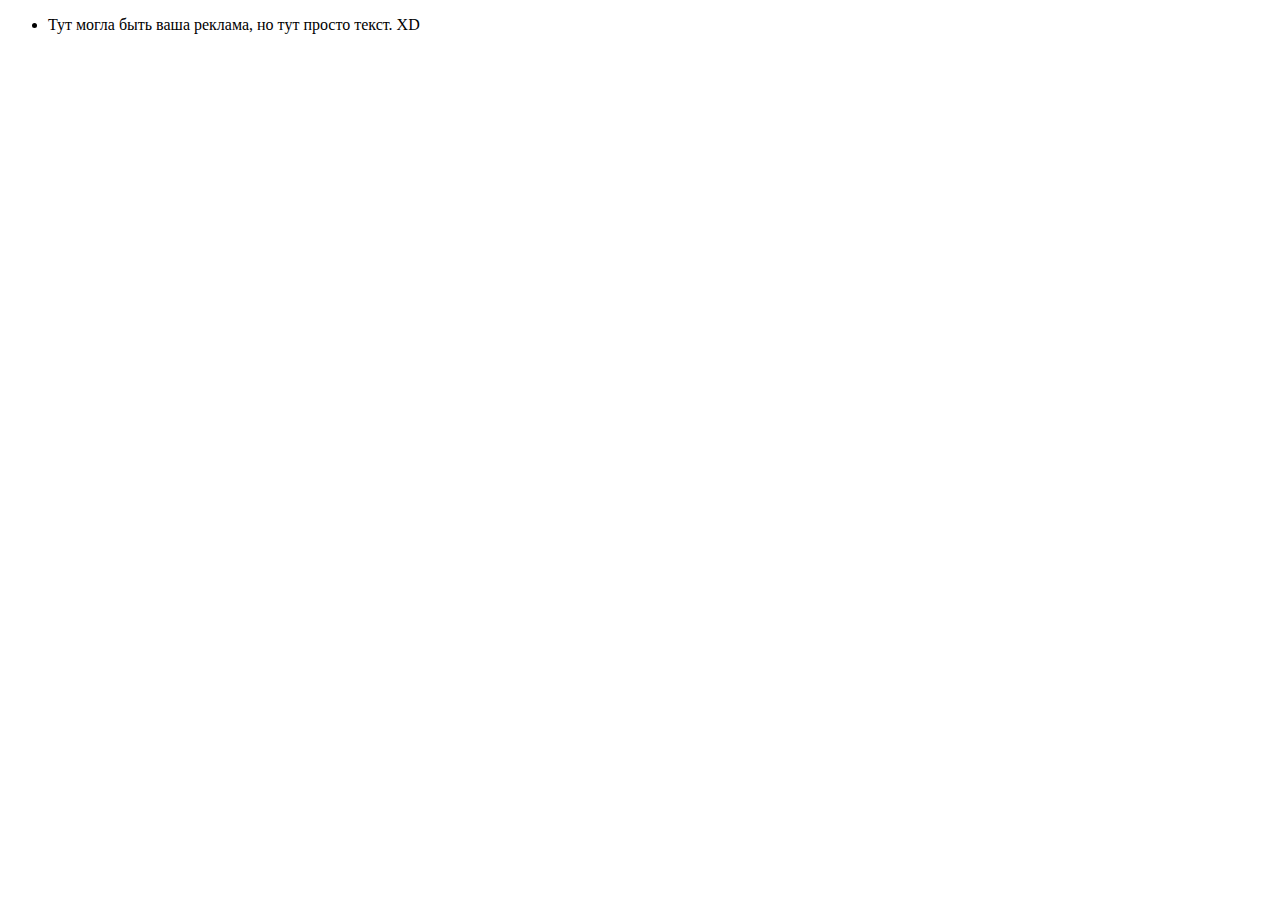
<file: secondPage.html>
<!DOCTYPE html>
<html lang="en">
  <head>
    <meta charset="UTF-8" />
    <title>Вторая страница</title>
  </head>
  <body>
    <ul>
      <li>Тут могла быть ваша реклама, но тут просто текст. XD</li>
    </ul>
  </body>
</html>
</file>
